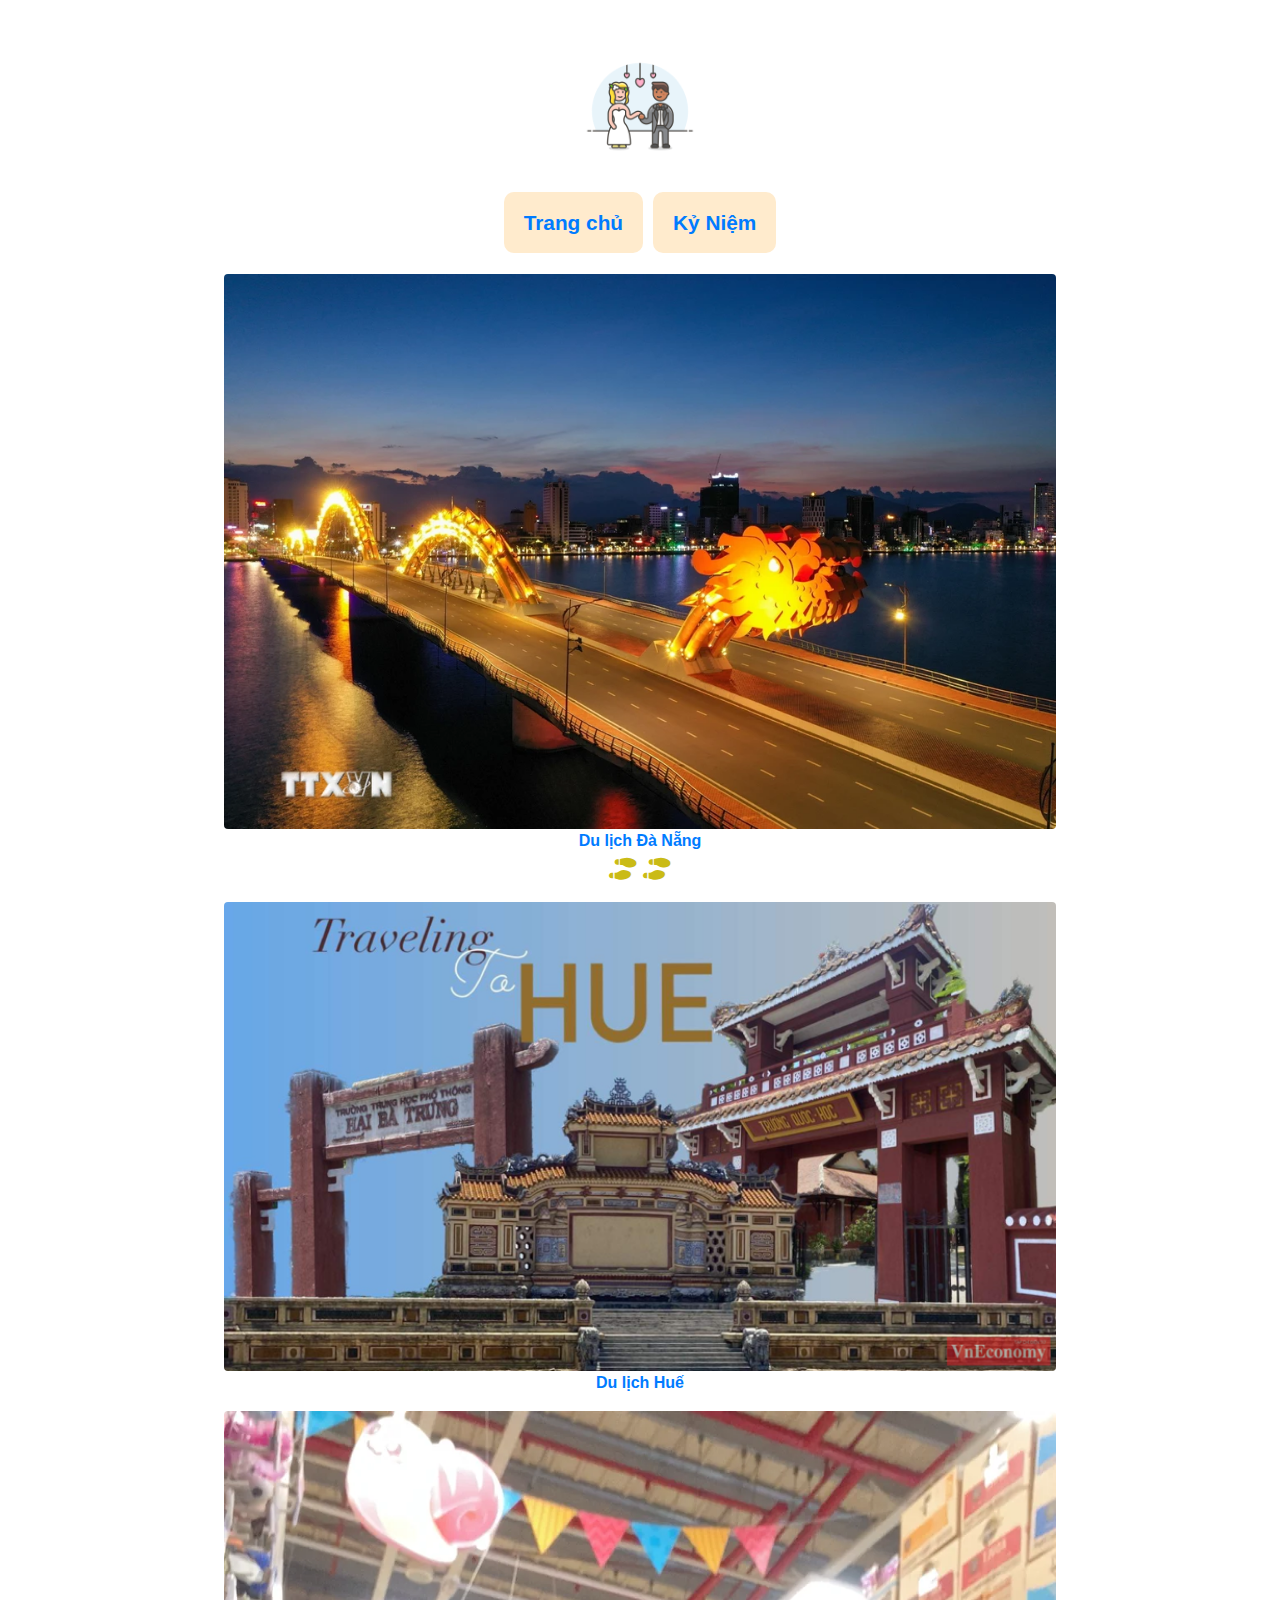
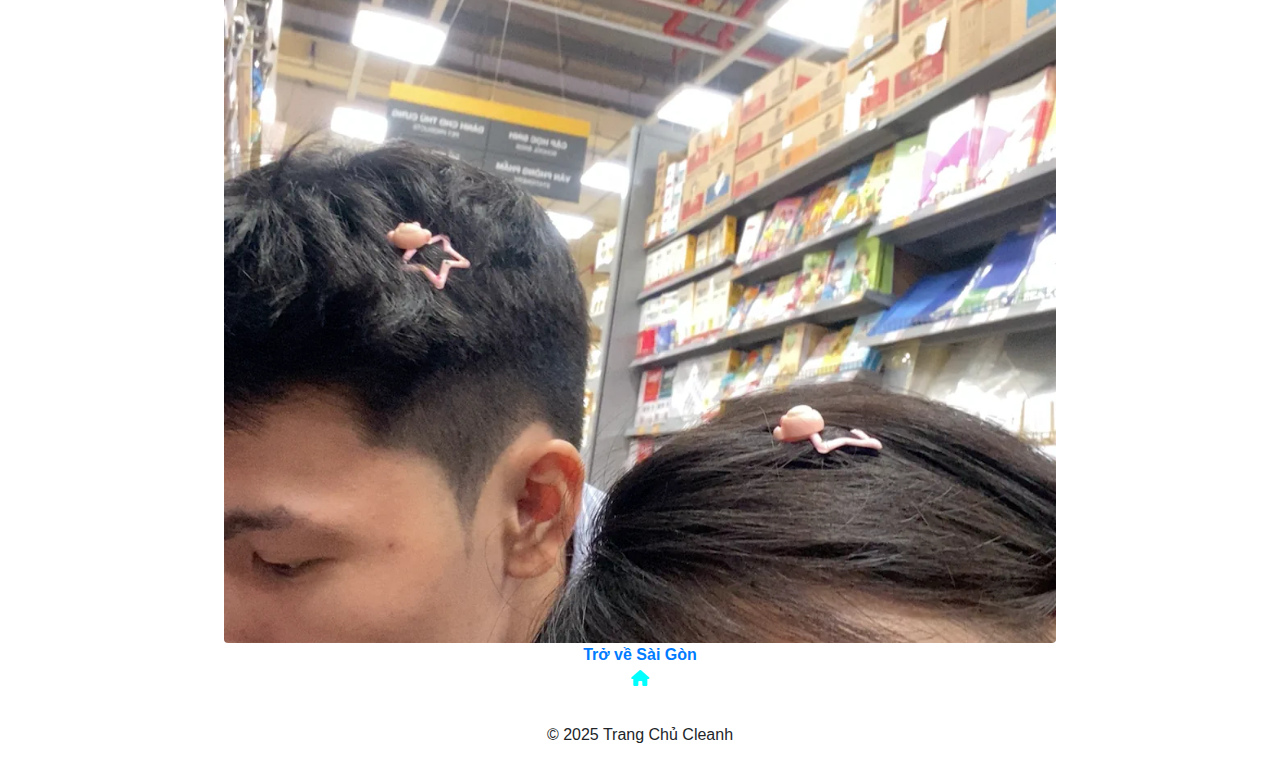
<file: index.html>
<!DOCTYPE html>
<html lang="vi">

<head>
    <title>Trang Chủ Cleanh</title>
    <meta charset="utf-8">
    <meta name="viewport" content="width=device-width, initial-scale=1, shrink-to-fit=no">

    <!-- Bootstrap CSS -->
    <link rel="stylesheet" href="https://stackpath.bootstrapcdn.com/bootstrap/4.3.1/css/bootstrap.min.css">
    <link rel="shortcut icon" href="img/favicon.png" type="image/x-icon">

    <!-- Font Awesome -->
    <link rel="stylesheet" href="https://cdnjs.cloudflare.com/ajax/libs/font-awesome/6.5.1/css/all.min.css">

    <style>
        body {
            background-image: url("https://lh3.googleusercontent.com/[base64]w865-h649-s-no?authuser=0");
            background-size: cover;
            background-position: center;
        }

        .container {
            background-color: rgba(255, 255, 255, 0.9);
            border-radius: 15px;
            padding: 15px;
            margin-top: 20px;
        }

        .menu {
            list-style: none;
            padding: 0;
            text-align: center;
        }

        .menu li {
            display: inline-block;
            margin: 5px;
            padding: 15px 20px;
            border-radius: 10px;
            background-color: blanchedalmond;
            font-weight: bold;
            font-size: 1.3rem; /* Tăng cỡ chữ */
        }

        .menu li:hover {
            color: red;
            transition: 0.3s;
        }

        .walking {
            font-size: 22px;
            color: rgb(202, 187, 22);
        }

        @keyframes walk {
            0% { transform: translateY(0px); opacity: 1; }
            100% { transform: translateY(-5px); opacity: 0.7; }
        }

        .walking i:nth-child(1) { animation: walk 0.5s infinite alternate; }
        .walking i:nth-child(2) { animation: walk 0.5s infinite alternate 0.25s; }

        #iconhome { color: aqua; }
        #iconhome:hover { color: rgb(178, 133, 10); }

        /* Tăng kích thước chữ trên điện thoại */
        @media (max-width: 768px) {
            .menu li {
                font-size: 1.5rem;
                padding: 15px;
            }

            .d-block.font-weight-bold {
                font-size: 1.4rem;
            }

            .walking {
                font-size: 24px;
            }
        }
    </style>
</head>

<body>
    <div class="container">
        <div class="text-center my-3">
            <a href="index.html">
                <img src="img/favicon.png" width="120px" alt="Logo">
            </a>
        </div>

        <ul class="menu d-flex justify-content-center">
            <li><a href="index.html">Trang chủ</a></li>
            <li><a href="Diadiem.html">Kỷ Niệm</a></li>
        </ul>

        <div class="row text-center">
            <div class="col-12 mb-3">
                <a href="DaNang.html">
                    <img src="img/anhdannag.webp" class="w-75 rounded" alt="Đà Nẵng">
                </a>
                <div>
                    <a href="DaNang.html" class="d-block font-weight-bold">Du lịch Đà Nẵng</a>
                    <span class="walking">
                        <i class="fa-solid fa-shoe-prints"></i>
                        <i class="fa-solid fa-shoe-prints"></i>
                    </span>
                </div>
            </div>

            <div class="col-12 mb-3">
                <a href="Hue.html">
                    <img src="img/hinhanhhue.png" class="w-75 rounded" alt="Huế">
                </a>
                <a href="Hue.html" class="d-block font-weight-bold">Du lịch Huế</a>
            </div>

            <div class="col-12 mb-3">
                <a href="#">
                    <img src="img/trovesg.PNG" class="w-75 rounded" alt="Sài Gòn">
                </a>
                <a href="#" class="d-block font-weight-bold">Trở về Sài Gòn</a>
                <span id="iconhome">
                    <i class="fa fa-home"></i>
                </span>
            </div>
        </div>

        <div class="text-center my-3">
            <p>&copy; 2025 Trang Chủ Cleanh</p>
        </div>
    </div>

    <!-- JavaScript -->
    <script src="https://code.jquery.com/jquery-3.3.1.slim.min.js"></script>
    <script src="https://cdnjs.cloudflare.com/ajax/libs/popper.js/1.14.7/umd/popper.min.js"></script>
    <script src="https://stackpath.bootstrapcdn.com/bootstrap/4.3.1/js/bootstrap.min.js"></script>
</body>

</html>
</file>
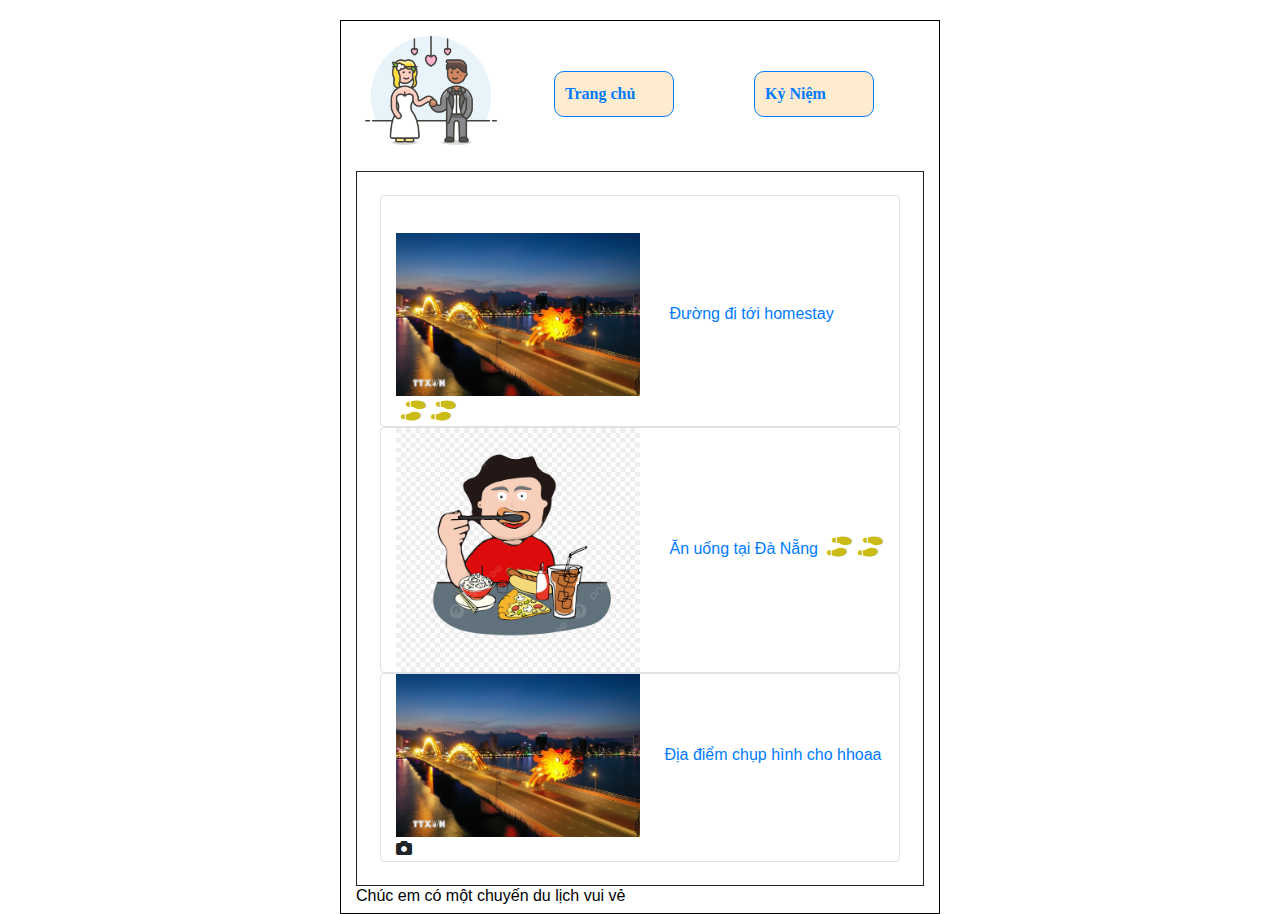
<file: DaNang.html>
<!doctype html>
<html lang="en">

<head>
    <title>Cleanh</title>
    <meta charset="utf-8">
    <meta name="viewport" content="width=device-width, initial-scale=1, shrink-to-fit=no">

    <!-- Bootstrap CSS -->
    <link rel="stylesheet" href="https://stackpath.bootstrapcdn.com/bootstrap/4.3.1/css/bootstrap.min.css"
        integrity="sha384-ggOyR0iXCbMQv3Xipma34MD+dH/1fQ784/j6cY/iJTQUOhcWr7x9JvoRxT2MZw1T" crossorigin="anonymous">
    <link rel="shortcut icon" href="/img/favicon.png" type="image/x-icon">

    <!-- Font Awesome -->
    <link rel="stylesheet" href="https://cdnjs.cloudflare.com/ajax/libs/font-awesome/6.5.1/css/all.min.css">

    <style>
        .container {
            margin: 0 auto;
            width: 600px;
            border: 1px solid black;
            margin-top: 20px;
            position: relative;
        }

        .header .menu {
            list-style: none;
            display: flex;
            float: right;
            font-family: Georgia, 'Times New Roman', Times, serif;
            font-weight: bolder;
            position: relative;
            top: -100px;
        }

        .header .menu li {
            width: 120px;
            border: 1px solid;
            border-radius: 10px;
            padding: 10px;
            background-color: blanchedalmond;
        }

        .header .menu li:hover {
            color: red;
            transition: 0.3s;
        }

        .middle {
            border: 1px solid;
            padding: 4%;
        }

        .walking {
            display: inline-block;
            font-size: 20px;
            color: rgb(202, 187, 22);
            position: relative;
            margin-left: 5px;
        }

        .walking i:nth-child(1) {
            animation: walk 0.5s infinite alternate;
        }

        .walking i:nth-child(2) {
            animation: walk 0.5s infinite alternate 0.25s;
        }

        @keyframes walk {
            0% { transform: translateY(0px) scale(1); opacity: 1; }
            100% { transform: translateY(-5px) scale(1.1); opacity: 0.7; }
        }
        #iconhome {
            color: aqua;
        }
        #iconhome:hover {
            color: rgb(178, 133, 10);
        }

        
    </style>
</head>

<body>
    <div class="container">
        <div class="header">
            <div class="logo">
                <a href="Trangchu.html"><img width="150px" src="../img/favicon.png" alt=""></a>
            </div>
            <ul class="menu">
                <a href="Trangchu.html"><li style="margin-right: 80px;">Trang chủ</li></a>
                <a href=""><li style="margin-right: 50px;">Kỷ Niệm</li></a>
            </ul>
        </div>

        <div class="middle">
            <div class="row1">
                <div class="col border rounded">
                    <a href="">
                        <img style="text-decoration: none;" src="../img/anhdannag.webp" class="w-50" alt="">
                    </a>
                    <a style="text-decoration: none; margin-left: 25px; font-family: Impact, Haettenschweiler, 'Arial Narrow Bold', sans-serif;"
                        href="">
                        Đường đi tới homestay
                    </a>
                    <span class="walking">
                        <i class="fa-solid fa-shoe-prints"></i>
                        <i class="fa-solid fa-shoe-prints"></i>
                    </span>
                </div>
            </div>
            <div class="row1">
                <div class="col border rounded">
                    <a href="">
                        <img style="text-decoration: none;" src="../img/hinhanhanuong.png" class="w-50" alt="">
                    </a>
                    <a style="text-decoration: none; margin-left: 25px; font-family: Impact, Haettenschweiler, 'Arial Narrow Bold', sans-serif;"
                        href="">
                        Ăn uống tại Đà Nẵng
                    </a>
                    <span class="walking">
                        <i class="fa-solid fa-shoe-prints"></i>
                        <i class="fa-solid fa-shoe-prints"></i>
                    </span>
                </div>
            </div>
            <div class="row1">
                <div class="col border rounded">
                    <a href="">
                        <img style="text-decoration: none;" src="../img/anhdannag.webp" class="w-50" alt="">
                    </a>
                    <a style="text-decoration: none; margin-left: 20px; font-family: Impact, Haettenschweiler, 'Arial Narrow Bold', sans-serif;"
                        href="">
                        Địa điểm chụp hình cho hhoaa
                    </a>
                   <span><i class="fa fa-camera" aria-hidden="true"></i></span>
                </div>
            </div>

           
        </div>

        <div class="footer">
            <div class="content">
                <h2 style="color: black; font-size: medium;">Chúc em có một chuyến du lịch vui vẻ </h2>
            </div>
        </div>
    </div>

    <!-- JavaScript -->
    <script src="https://code.jquery.com/jquery-3.3.1.slim.min.js"
        integrity="sha384-q8i/X+965DzO0rT7abK41JStQIAqVgRVzpbzo5smXKp4YfRvH+8abtTE1Pi6jizo"
        crossorigin="anonymous"></script>
    <script src="https://cdnjs.cloudflare.com/ajax/libs/popper.js/1.14.7/umd/popper.min.js"
        integrity="sha384-UO2eT0CpHqdSJQ6hJty5KVphtPhzWj9WO1clHTMGa3JDZwrnQq4sF86dIHNDz0W1"
        crossorigin="anonymous"></script>
    <script src="https://stackpath.bootstrapcdn.com/bootstrap/4.3.1/js/bootstrap.min.js"
        integrity="sha384-JjSmVgyd0p3pXB1rRibZUAYoIIy6OrQ6VrjIEaFf/nJGzIxFDsf4x0xIM+B07jRM"
        crossorigin="anonymous"></script>
</body>

</html>
</file>
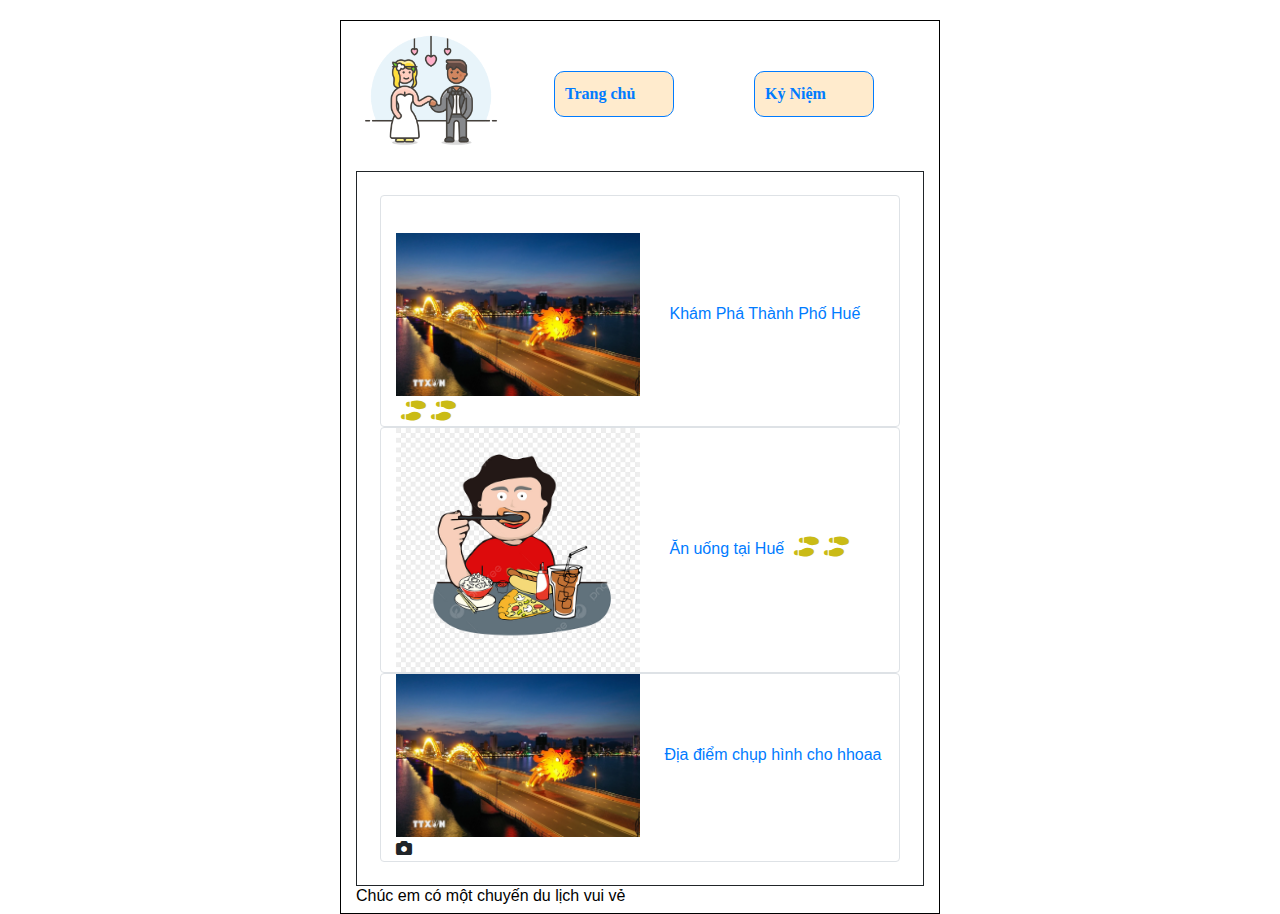
<file: Hue.html>
<!doctype html>
<html lang="en">

<head>
    <title>Huế</title>
    <meta charset="utf-8">
    <meta name="viewport" content="width=device-width, initial-scale=1, shrink-to-fit=no">

    <!-- Bootstrap CSS -->
    <link rel="stylesheet" href="https://stackpath.bootstrapcdn.com/bootstrap/4.3.1/css/bootstrap.min.css"
        integrity="sha384-ggOyR0iXCbMQv3Xipma34MD+dH/1fQ784/j6cY/iJTQUOhcWr7x9JvoRxT2MZw1T" crossorigin="anonymous">
    <link rel="shortcut icon" href="/img/favicon.png" type="image/x-icon">

    <!-- Font Awesome -->
    <link rel="stylesheet" href="https://cdnjs.cloudflare.com/ajax/libs/font-awesome/6.5.1/css/all.min.css">

    <style>
        .container {
            margin: 0 auto;
            width: 600px;
            border: 1px solid black;
            margin-top: 20px;
            position: relative;
        }

        .header .menu {
            list-style: none;
            display: flex;
            float: right;
            font-family: Georgia, 'Times New Roman', Times, serif;
            font-weight: bolder;
            position: relative;
            top: -100px;
        }

        .header .menu li {
            width: 120px;
            border: 1px solid;
            border-radius: 10px;
            padding: 10px;
            background-color: blanchedalmond;
        }

        .header .menu li:hover {
            color: red;
            transition: 0.3s;
        }

        .middle {
            border: 1px solid;
            padding: 4%;
        }

        .walking {
            display: inline-block;
            font-size: 20px;
            color: rgb(202, 187, 22);
            position: relative;
            margin-left: 5px;
        }

        .walking i:nth-child(1) {
            animation: walk 0.5s infinite alternate;
        }

        .walking i:nth-child(2) {
            animation: walk 0.5s infinite alternate 0.25s;
        }

        @keyframes walk {
            0% { transform: translateY(0px) scale(1); opacity: 1; }
            100% { transform: translateY(-5px) scale(1.1); opacity: 0.7; }
        }
        #iconhome {
            color: aqua;
        }
        #iconhome:hover {
            color: rgb(178, 133, 10);
        }

        
    </style>
</head>

<body>
    <div class="container">
        <div class="header">
            <div class="logo">
                <a href="index.html"><img width="150px" src="../img/favicon.png" alt=""></a>
            </div>
            <ul class="menu">
                <a href="index.html"><li style="margin-right: 80px;">Trang chủ</li></a>
                <a href=""><li style="margin-right: 50px;">Kỷ Niệm</li></a>
            </ul>
        </div>
        <!-- <button><i style="border: none; border-radius: 10px;" class="fa fa-undo" aria-hidden="true" id="back"></i></button> -->
        <div class="middle">
            <div class="row1">
                <div class="col border rounded">
                    <a href="">
                        <img style="text-decoration: none;" src="img/anhdannag.webp" class="w-50" alt="">
                    </a>
                    <a style="text-decoration: none; margin-left: 25px; font-family: Impact, Haettenschweiler, 'Arial Narrow Bold', sans-serif;"
                        href="">
                        Khám Phá Thành Phố Huế
                    </a>
                    <span class="walking">
                        <i class="fa-solid fa-shoe-prints"></i>
                        <i class="fa-solid fa-shoe-prints"></i>
                    </span>
                </div>
            </div>
            <div class="row1">
                <div class="col border rounded">
                    <a href="">
                        <img style="text-decoration: none;" src="../img/hinhanhanuong.png" class="w-50" alt="">
                    </a>
                    <a style="text-decoration: none; margin-left: 25px; font-family: Impact, Haettenschweiler, 'Arial Narrow Bold', sans-serif;"
                        href="">
                        Ăn uống tại Huế
                    </a>
                    <span class="walking">
                        <i class="fa-solid fa-shoe-prints"></i>
                        <i class="fa-solid fa-shoe-prints"></i>
                    </span>
                </div>
            </div>
            <div class="row1">
                <div class="col border rounded">
                    <a href="">
                        <img style="text-decoration: none;" src="../img/anhdannag.webp" class="w-50" alt="">
                    </a>
                    <a style="text-decoration: none; margin-left: 20px; font-family: Impact, Haettenschweiler, 'Arial Narrow Bold', sans-serif;"
                        href="">
                        Địa điểm chụp hình cho hhoaa
                    </a>
                   <span><i class="fa fa-camera" aria-hidden="true"></i></span>
                </div>
            </div>

           
        </div>

        <div class="footer">
            <div class="content">
                <h2 style="color: black; font-size: medium;">Chúc em có một chuyến du lịch vui vẻ </h2>
            </div>
        </div>
    </div>

    <!-- JavaScript -->
    <script src="https://code.jquery.com/jquery-3.3.1.slim.min.js"
        integrity="sha384-q8i/X+965DzO0rT7abK41JStQIAqVgRVzpbzo5smXKp4YfRvH+8abtTE1Pi6jizo"
        crossorigin="anonymous"></script>
    <script src="https://cdnjs.cloudflare.com/ajax/libs/popper.js/1.14.7/umd/popper.min.js"
        integrity="sha384-UO2eT0CpHqdSJQ6hJty5KVphtPhzWj9WO1clHTMGa3JDZwrnQq4sF86dIHNDz0W1"
        crossorigin="anonymous"></script>
    <script src="https://stackpath.bootstrapcdn.com/bootstrap/4.3.1/js/bootstrap.min.js"
        integrity="sha384-JjSmVgyd0p3pXB1rRibZUAYoIIy6OrQ6VrjIEaFf/nJGzIxFDsf4x0xIM+B07jRM"
        crossorigin="anonymous"></script>
</body>

</html>
</file>
